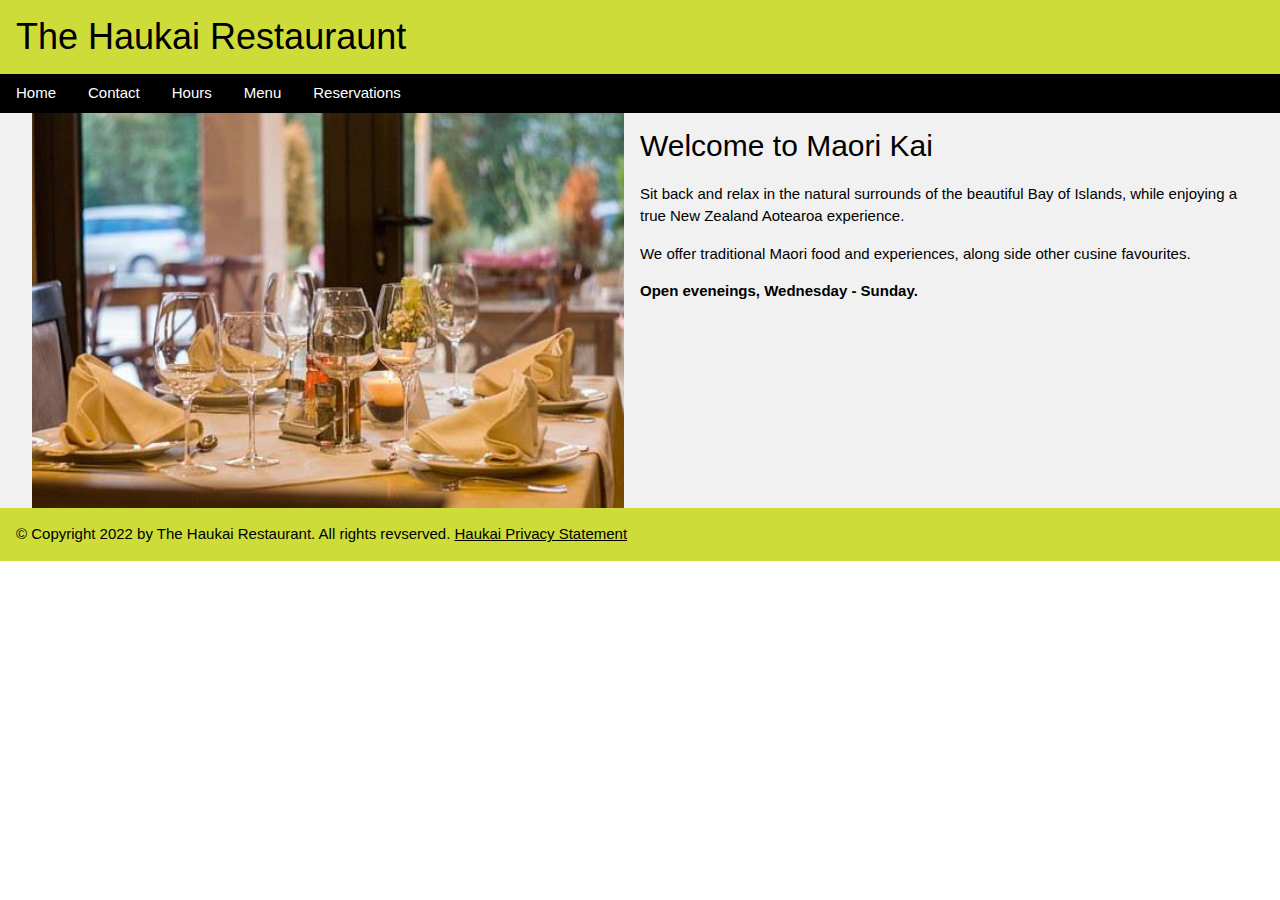
<file: index.html>
<!DOCTYPE html>
 <html lang="en">
   <head>
    <meta charset="utf-8"> 
    <meta name="viewport" content="width=device-width, initial-scale=1">
     <title>The Haukai Restauraunt homepage</title>
     <!-- <link rel="stylesheet" href="C:/Haukai/css/W3.css"> -->
     <link rel="stylesheet" href="https://www.w3schools.com/w3css/4/w3.css">
   </head>
 <body>
     <!-- Main header that is used across all the pages of the wbsite -->
     <header class="w3-container w3-lime">
       <h1>The Haukai Restauraunt</h1>
     </header>
     <nav class="w3-bar w3-black">
       <a href="index.html" class="w3-bar-item w3-button">Home</a>
       <a href="contact.html" class="w3-bar-item w3-button">Contact</a>
       <a href="hours.html" class="w3-bar-item w3-button">Hours</a>
       <a href="menu.html" class="w3-bar-item w3-button">Menu</a>
       <a href="reservations.html" class="w3-bar-item w3-button">Reservations</a>
     </nav>
     <!-- Page's main content -->
     <main class="w3-container w3-light-grey">
       <div class="w3-row">
         <div class="w3-container w3-half">
           <img src="images/dinner_table.jpg"
              alt="dinner table setting"
              width="100%" >
         </div>
         <div>
           <h2>Welcome to Maori Kai</h2>
           <p>Sit back and relax in the natural surrounds of the beautiful Bay of Islands, while enjoying a true New Zealand Aotearoa experience.</p>
           <p>We offer traditional Maori food and experiences, along side other cusine favourites.</p>
           <p><b>Open eveneings, Wednesday - Sunday.</b></p>
       </div>
     </main>
     <!-- Main footer across all the pages of the website -->
     <footer class="w3-container w3-lime">
      <p>© Copyright 2022 by The Haukai Restaurant. All rights revserved.
        <a href="privacy_statement.html">Haukai Privacy Statement</a></p>
     </footer>
  </html>
</file>
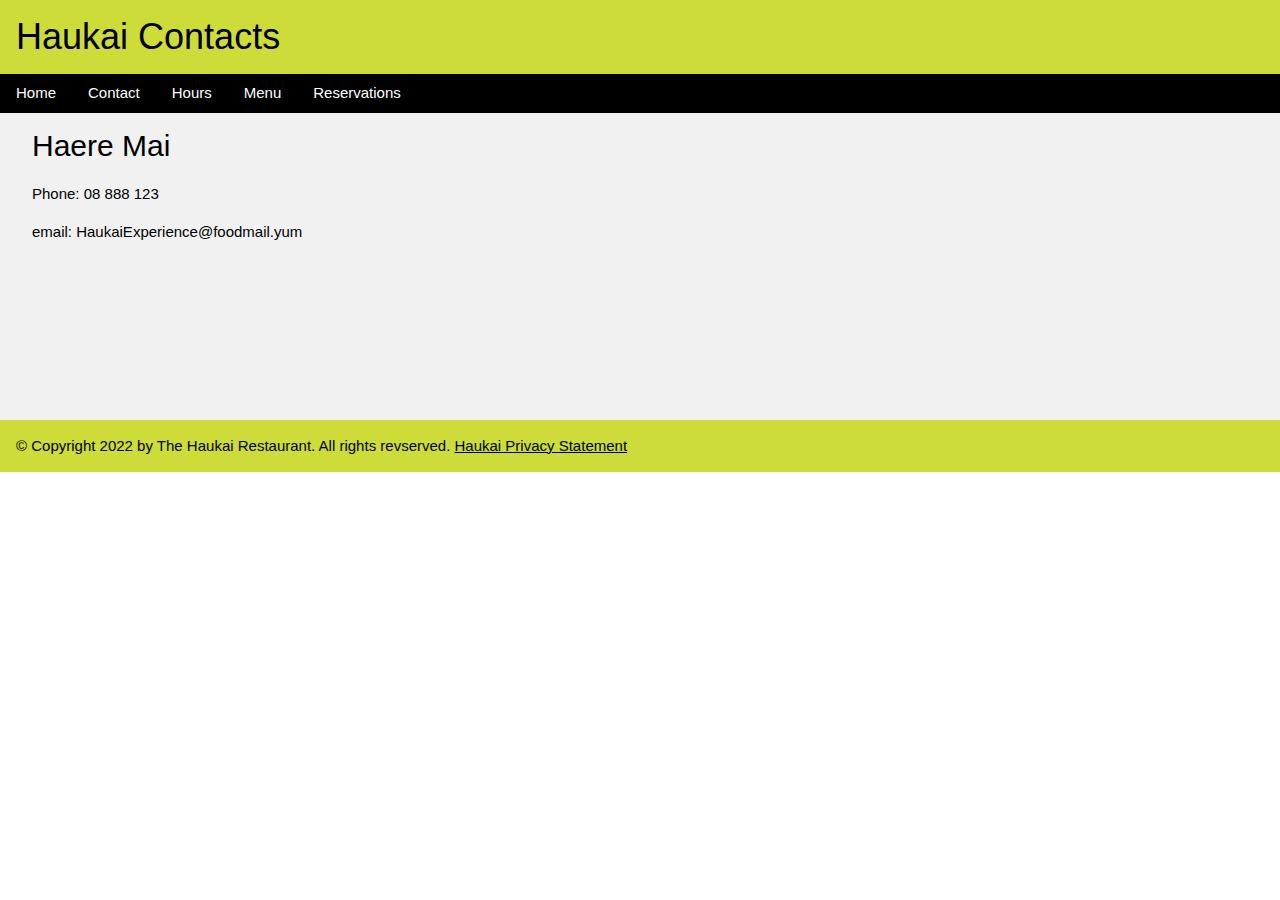
<file: contact.html>
<!DOCTYPE html>
  <html lang="en">
   <head>
     <meta charset="utf-8">
     <meta name="viewport" content="width=device-width, initial-scale=1">
     <title>The Haukai Restauraunt contact page</title>
     <!-- <link rel="stylesheet" href="C:/Haukai/css/W3.css"> -->
     <link rel="stylesheet" href="https://www.w3schools.com/w3css/4/w3.css">

   </head>
 <body>
     <!-- Main header that is used across all the pages of the wbsite -->
     <header class="w3-container w3-lime">
       <h1>Haukai Contacts</h1>
     </header>
     <nav class="w3-bar w3-black">
       <a href="index.html" class="w3-bar-item w3-button">Home</a>
       <a href="contact.html" class="w3-bar-item w3-button">Contact</a>
       <a href="hours.html" class="w3-bar-item w3-button">Hours</a>
       <a href="menu.html" class="w3-bar-item w3-button">Menu</a>
       <a href="reservations.html" class="w3-bar-item w3-button">Reservations</a>
     </nav>
     <!-- Page's main content -->
     <main class="w3-container w3-light-grey">
      <div class="w3-row">
        <div class="w3-container w3-half">
          <h2>Haere Mai</h2>
          <p>Phone: 08 888 123</p>
          <p>email: HaukaiExperience@foodmail.yum          
        </div>
        <div>
          <iframe src="https://www.google.com/maps/embed?pb=!1m18!1m12!1m3!1d6462.263475697528!2d174.11105206954113!3d-35.257814652739945!2m3!1f0!2f0!3f0!3m2!1i1024!2i768!4f13.1!3m3!1m2!1s0x0%3A0x61ded6259fae01c2!2zMzXCsDE1JzMwLjgiUyAxNzTCsDA2JzU5LjkiRQ!5e1!3m2!1sen!2snz!4v1653348038970!5m2!1sen!2snz" width="50%" height="300" style="border:0;" loading="lazy" referrerpolicy="no-referrer-when-downgrade">
          title="Google Map>"</iframe>
        </div>
     </main>
     <!-- Main footer across all the pages of the website -->
     <footer class="w3-container w3-lime">
      <p>© Copyright 2022 by The Haukai Restaurant. All rights revserved.
        <a href="privacy_statement.html">Haukai Privacy Statement</a></p>
     </footer>
  </html>
</file>
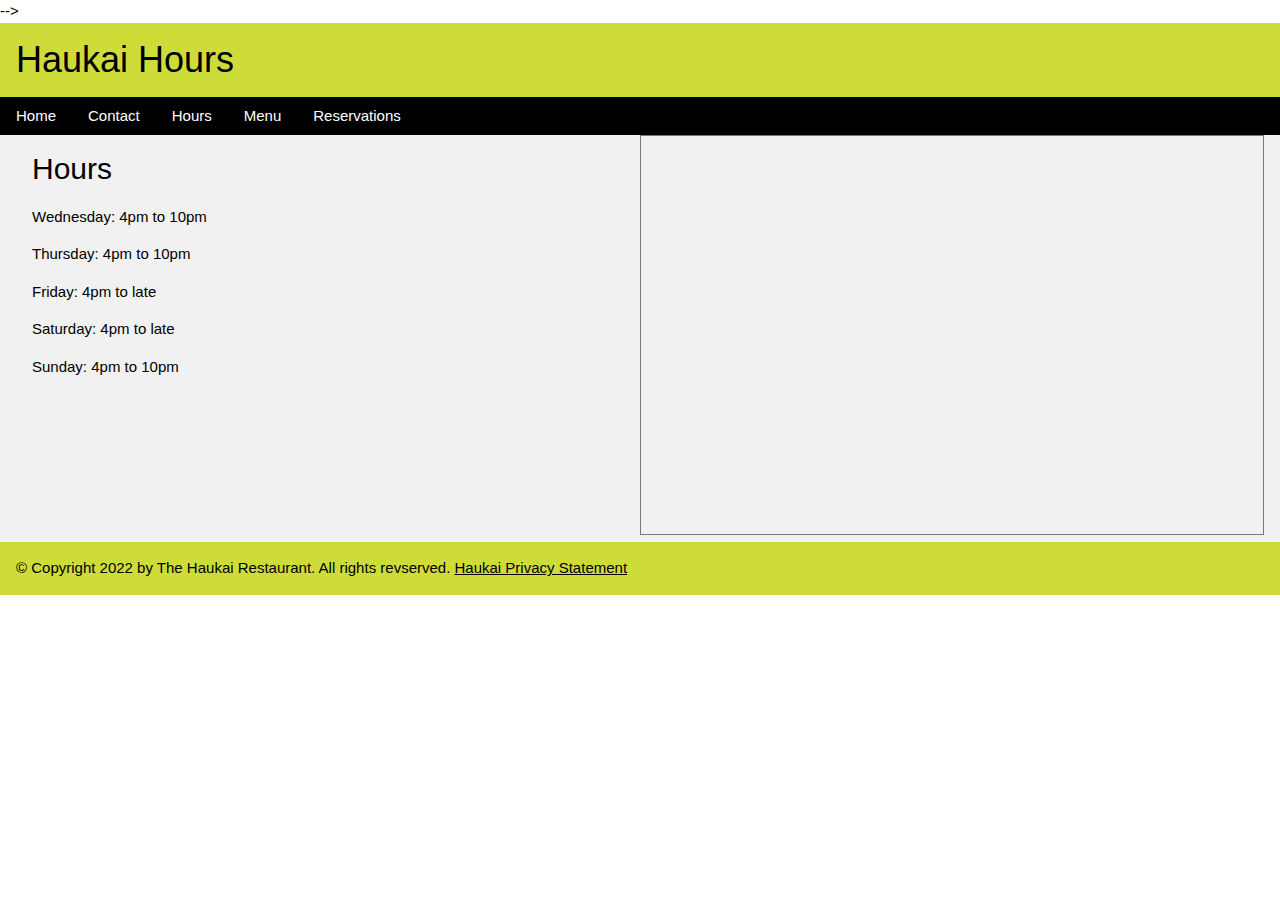
<file: hours.html>
<!DOCTYPE html>
  <html lang="en">
   <head>
     <meta charset="utf-8">
     <meta name="viewport" content="width=device-width, initial-scale=1">
     <title>The Haukai Restauraunt hours</title>
     <!== <link rel="stylesheet" href="C:/Haukai/css/W3.css"> -->
     <link rel="stylesheet" href="https://www.w3schools.com/w3css/4/w3.css">
   </head>
 <body>
     <!-- Main header that is used across all the pages of the wbsite -->
     <header class="w3-container w3-lime">
       <h1>Haukai Hours</h1>
     </header>
     <nav class="w3-bar w3-black">
       <a href="index.html" class="w3-bar-item w3-button">Home</a>
       <a href="contact.html" class="w3-bar-item w3-button">Contact</a>
       <a href="hours.html" class="w3-bar-item w3-button">Hours</a>
       <a href="menu.html" class="w3-bar-item w3-button">Menu</a>
       <a href="reservations.html" class="w3-bar-item w3-button">Reservations</a>
     </nav>
     <!-- Page's main content -->
     <main class="w3-container w3-light-grey">
      <div class="w3-row">
        <div class="w3-container w3-half">
          <h2>Hours</h2>
          <p>Wednesday:  4pm to 10pm</p>
          <p>Thursday:   4pm to 10pm</p>
          <p>Friday:     4pm to late</p>
          <p>Saturday:   4pm to late</p>
          <p>Sunday:     4pm to 10pm</p><br>
        </div>
        <div>
           <iframe src="https://calendar.google.com/calendar/embed?height=600&wkst=1&bgcolor=%23ffffff&ctz=Pacific%2FAuckland&showTitle=0&src=Z2V0bHRpZmtrNmE0Y3Q4NjY3MGo4ajRlYWtAZ3JvdXAuY2FsZW5kYXIuZ29vZ2xlLmNvbQ&color=%238E24AA" style="border:solid 1px #777" width="50%" height="400" frameborder="0" scrolling="no"
           title="Google Calendar>"></iframe>
        </div>
     </main>
     <!-- Main footer across all the pages of the website -->
     <footer class="w3-container w3-lime">
      <p>© Copyright 2022 by The Haukai Restaurant. All rights revserved.
        <a href="privacy_statement.html">Haukai Privacy Statement</a></p>
     </footer>
  </html>
</file>
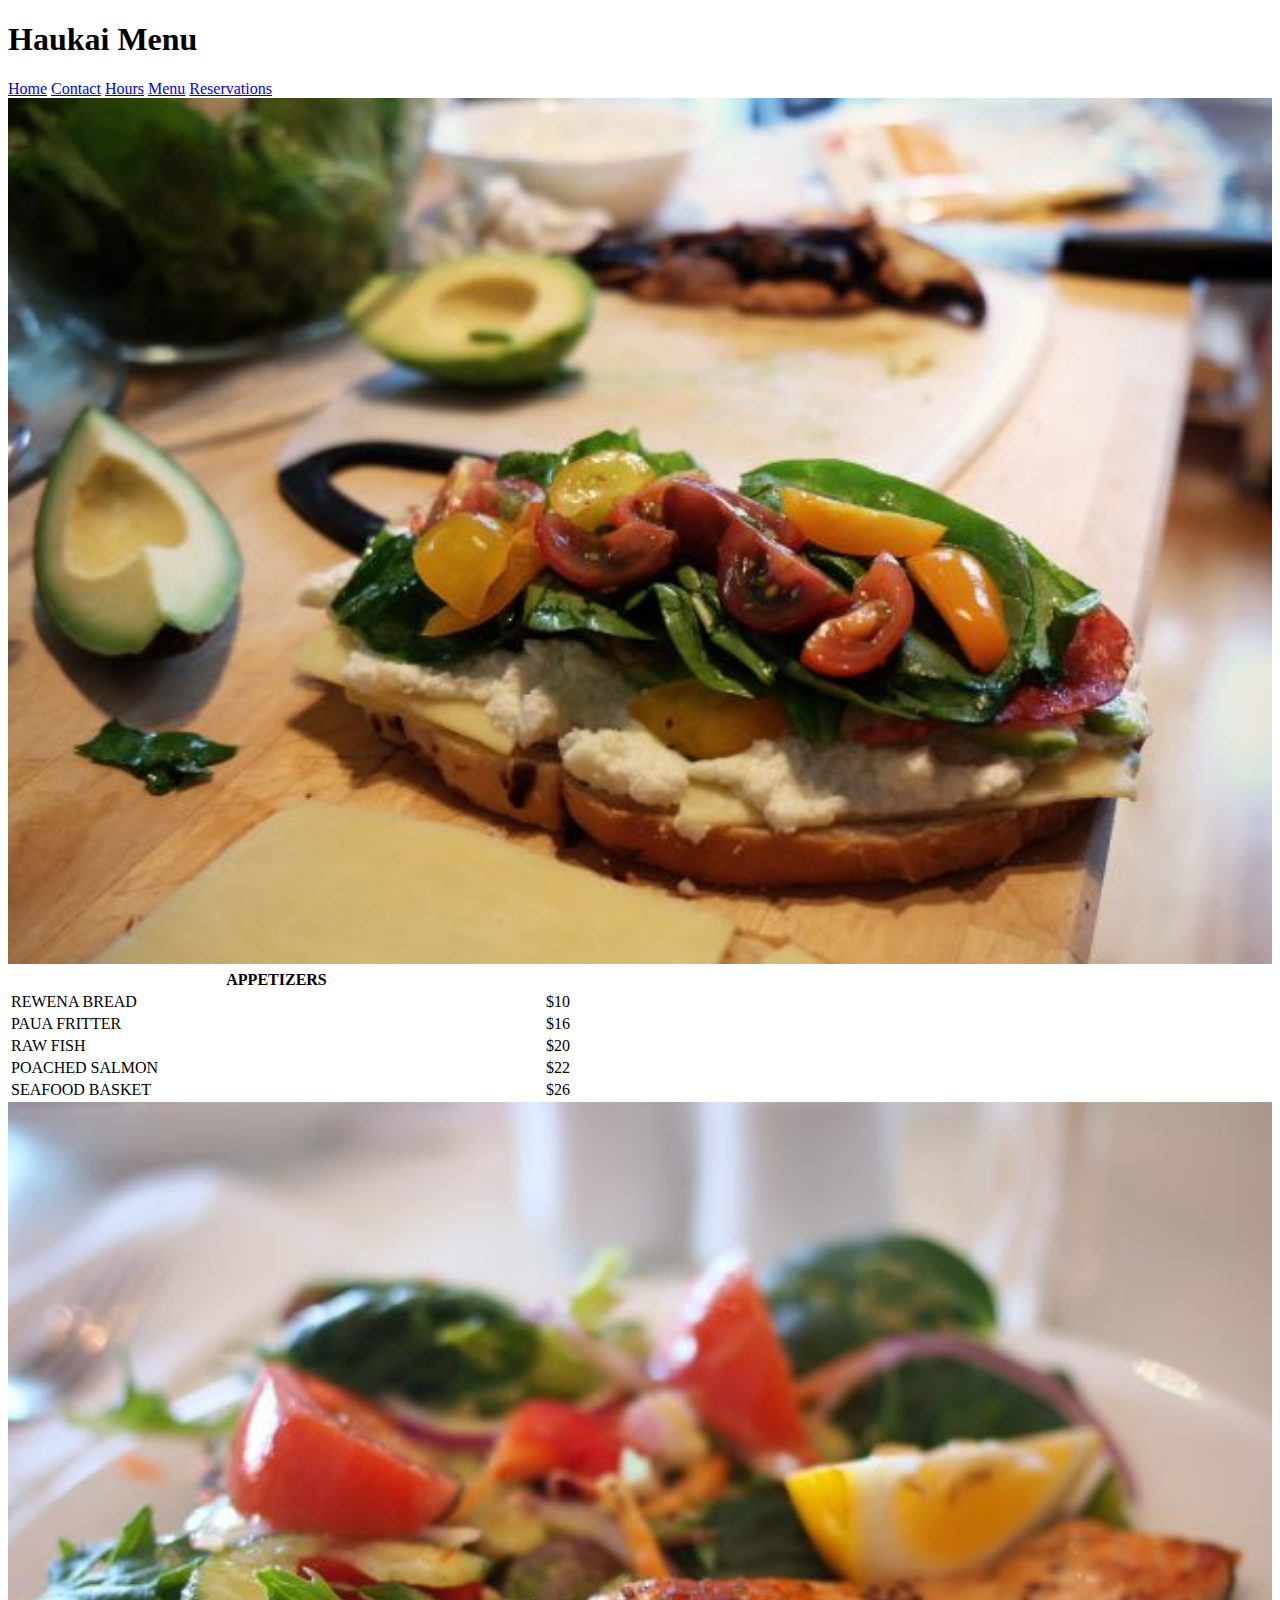
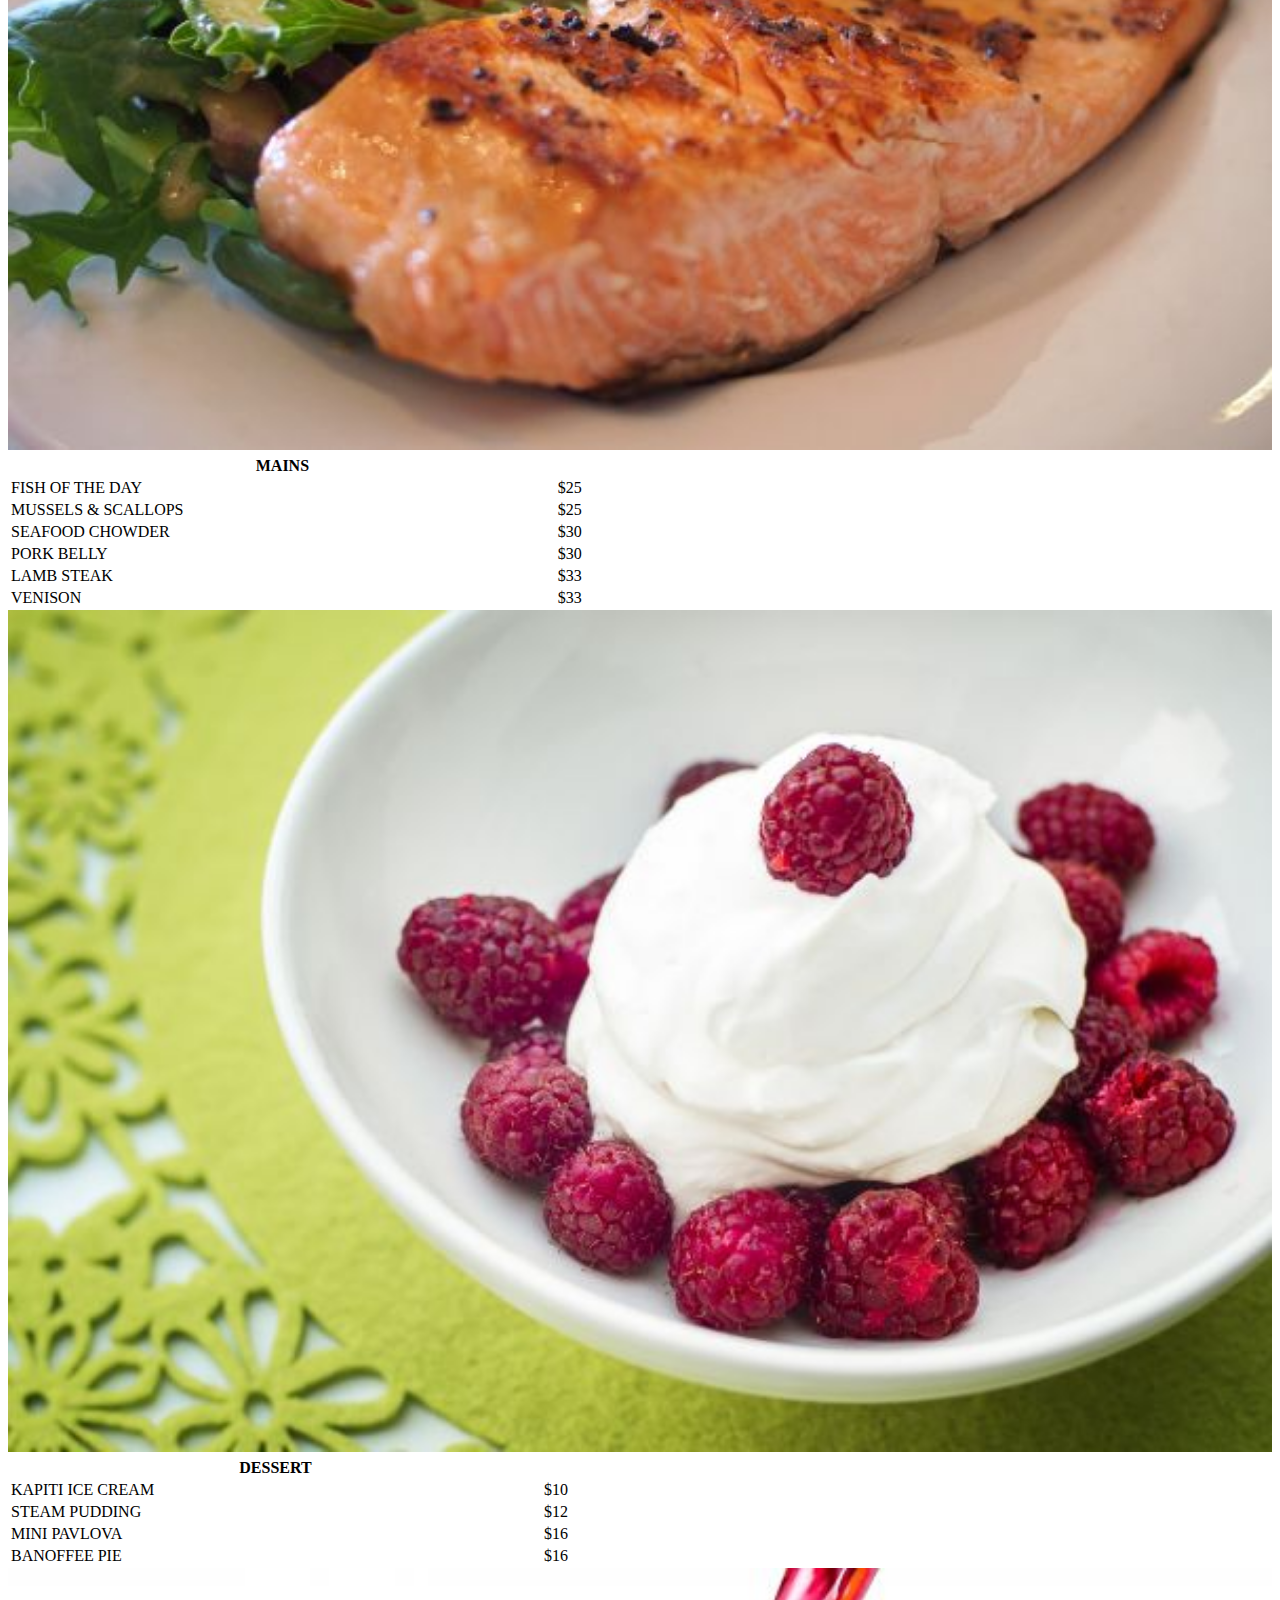
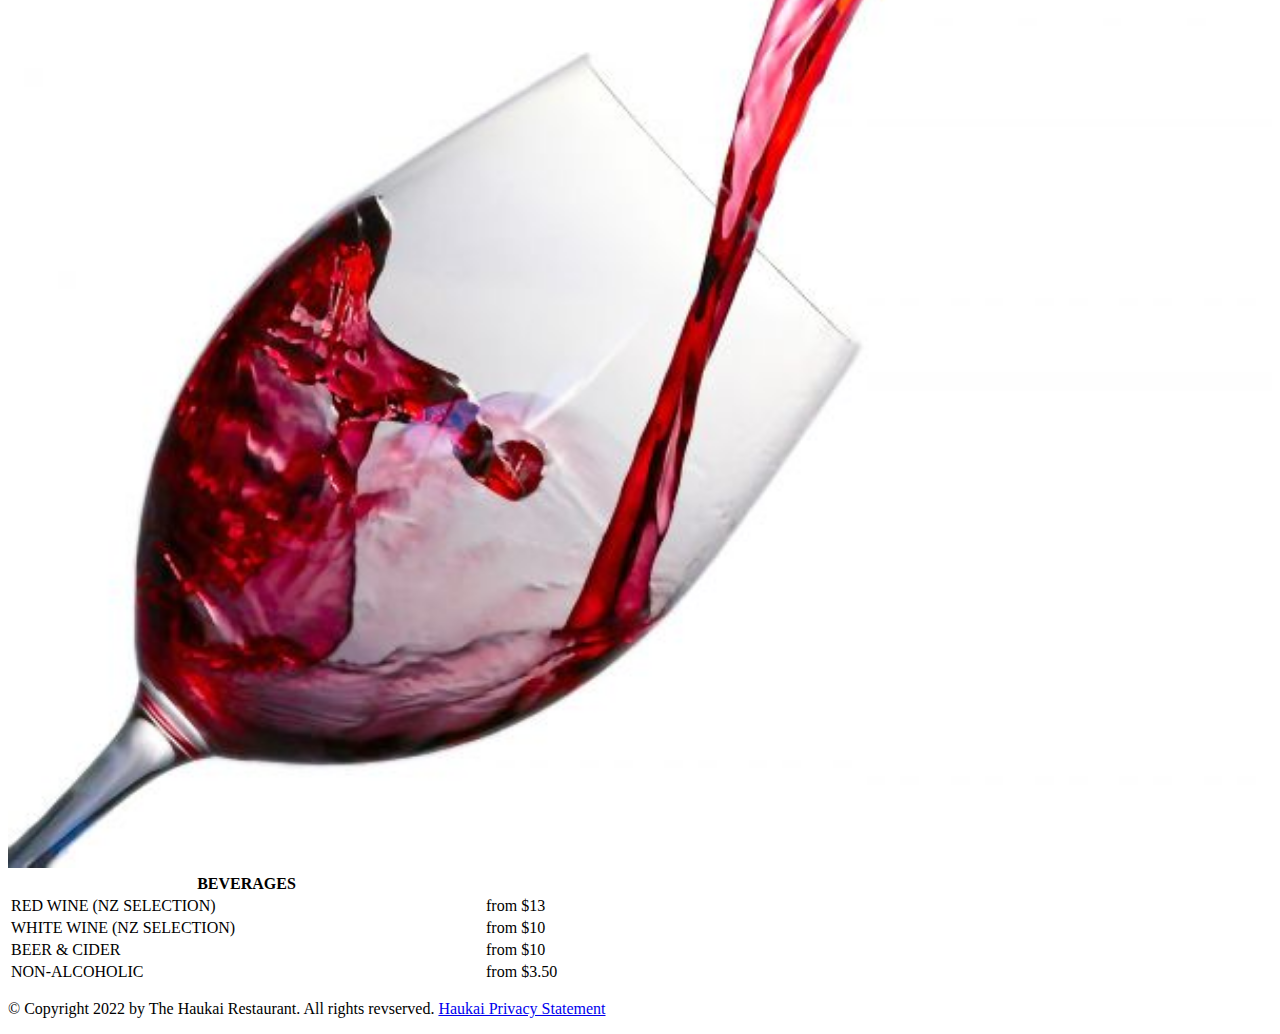
<file: menu.html>
<!DOCTYPE html>
 <html lang="en">
   <head>
     <meta charset="utf-8">
     <meta name="viewport" content="width=device-width, initial-scale=1">
     <title>The Haukai Restauraunt menu</title>
     <link rel="stylesheet" href="C:/Haukai/css/W3.css">
     <!-- <link rel="stylesheet" href="https://www.w3schools.com/w3css/4/w3.css"> -->
   </head>
 <body>
     <!-- Main header that is used across all the pages of the wbsite -->
     <header class="w3-container w3-lime">
       <h1>Haukai Menu</h1>
     </header>
     <nav class="w3-bar w3-black">
       <a href="/index.html" class="w3-bar-item w3-button">Home</a>
       <a href="/contact.html" class="w3-bar-item w3-button">Contact</a>
       <a href="/hours.html" class="w3-bar-item w3-button">Hours</a>
       <a href="/menu.html" class="w3-bar-item w3-button">Menu</a>
       <a href="/reservations.html" class="w3-bar-item w3-button">Reservations</a>
     </nav>
     <!-- Page's main content -->
     <main class="w3-container w3-light-grey">
      <div class="w3-row">
        <div class="w3-container w3-half">
          <img src="images/appetizers_fish.jpg"
             alt="raw fish appetizer"
             width="100%">
        </div>
        <div>
          <table style="width:50%">
            <tr>
              <th>APPETIZERS</th>
              <th></th>
            </tr>
            <tr>
              <td>REWENA BREAD</td>
              <td>$10</td>
            </tr>
            <tr>
              <td>PAUA FRITTER</td>
              <td>$16</td>
            </tr>
            <tr>
              <td>RAW FISH</td>
              <td>$20</td>
            </tr>
            <tr>
              <td>POACHED SALMON</td>
              <td>$22</td>
            </tr>
            <tr>
              <td>SEAFOOD BASKET</td>
              <td>$26</td>
            </tr>
          </table>
      </div>

     <div class="w3-row">
      <div class="w3-container w3-half">
        <img src="images/mains_salmon.jpg"
           alt="salmon main meal"
           width="100%" >
      </div>
      <div>
        <table style="width:50%">
          <tr>
            <th>MAINS</th>
            <th></th>
          </tr>
          <tr>
            <td>FISH OF THE DAY</td>
            <td>$25</td>
          </tr>
          <tr>
            <td>MUSSELS & SCALLOPS</td>
            <td>$25</td>
          </tr>
          <tr>
            <td>SEAFOOD CHOWDER</td>
            <td>$30</td>
          </tr>
          <tr>
            <td>PORK BELLY</td>
            <td>$30</td>
          </tr>
          <tr>
            <td>LAMB STEAK</td>
            <td>$33</td>
          </tr>
          <tr>
            <td>VENISON</td>
            <td>$33</td>
          </tr>
        </table>
    </div>

    <div class="w3-row">
      <div class="w3-container w3-half">
        <img src="images/dessert_pavlova.jpg"
           alt="pavlova dessert"
           width="100%" >
      </div>
      <div>
        <table style="width:50%">
          <tr>
            <th>DESSERT</th>
            <th></th>
          </tr>
          <tr>
            <td>KAPITI ICE CREAM</td>
            <td>$10</td>
          </tr>
          <tr>
            <td>STEAM PUDDING</td>
            <td>$12</td>
          </tr>
          <tr>
            <td>MINI PAVLOVA</td>
            <td>$16</td>
          </tr>
          <tr>
            <td>BANOFFEE PIE</td>
            <td>$16</td>
          </tr>
        </table>
    </div>

    <div class="w3-row">
      <div class="w3-container w3-half">
        <img src="images/drinks_redwine.jpg"
           alt="glass of wine"
           width="100%" >
      </div>
      <div>
        <table style="width:50%">
          <tr>
            <th>BEVERAGES</th>
            <th></th>
          </tr>
          <tr>
            <td>RED WINE (NZ SELECTION)</td>
            <td>from $13</td>
          </tr>
          <tr>
            <td>WHITE WINE (NZ SELECTION)</td>
            <td>from $10</td>
          </tr>
          <tr>
            <td>BEER & CIDER</td>
            <td>from $10</td>
          </tr>
          <tr>
            <td>NON-ALCOHOLIC</td>
            <td>from $3.50</td>
          </tr>
        </table>
    </div>

     </main>
     <!-- Main footer across all the pages of the website -->
     <footer class="w3-container w3-lime">
      <p>© Copyright 2022 by The Haukai Restaurant. All rights revserved.
        <a href="/privacy_statement.html">Haukai Privacy Statement</a></p>
     </footer>
  </html>
</file>
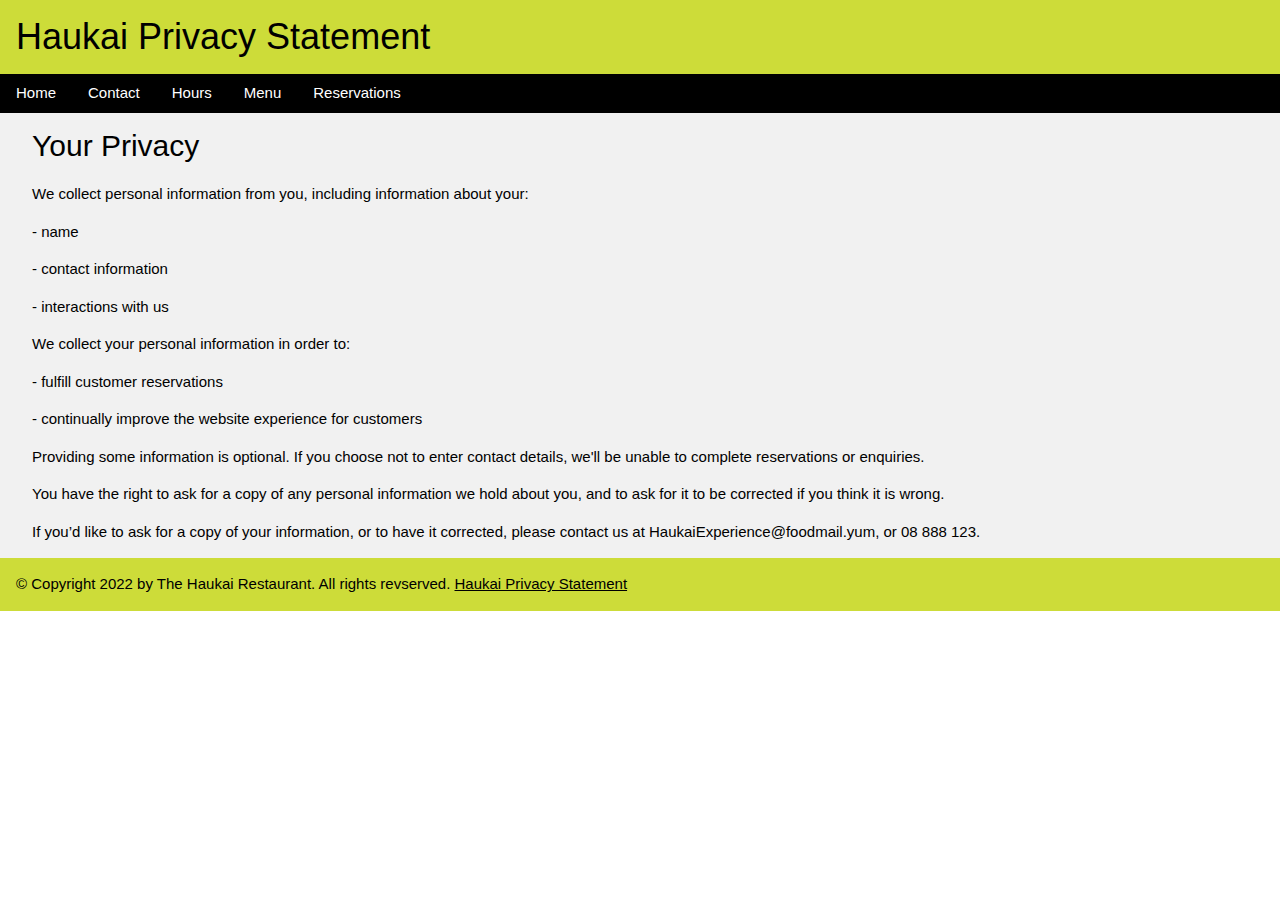
<file: privacy_statement.html>
<!DOCTYPE html>
 <html lang="en">
   <head>
     <meta charset="utf-8">
     <meta name="viewport" content="width=device-width, initial-scale=1">
     <title>The Haukai Restauraunt privacty statement</title>
     <!-- <link rel="stylesheet" href="C:/Haukai/css/W3.css"> -->
     <link rel="stylesheet" href="https://www.w3schools.com/w3css/4/w3.css">
   </head>
 <body>
     <!-- Main header that is used across all the pages of the wbsite -->
     <header class="w3-container w3-lime">
       <h1>Haukai Privacy Statement</h1>
     </header>
     <nav class="w3-bar w3-black">
       <a href="index.html" class="w3-bar-item w3-button">Home</a>
       <a href="contact.html" class="w3-bar-item w3-button">Contact</a>
       <a href="hours.html" class="w3-bar-item w3-button">Hours</a>
       <a href="menu.html" class="w3-bar-item w3-button">Menu</a>
       <a href="reservations.html" class="w3-bar-item w3-button">Reservations</a>
     </nav>
     <!-- Page's main content -->
     <main class="w3-container w3-light-grey">
       <div class="w3-row">
         <div class="w3-container w3-twothirds">
           <h2>Your Privacy</h2>
           <p>We collect personal information from you, including information about your:</p>
            <p>- name</p>
            <p>- contact information</p>
            <p>- interactions with us</p>
            <p>We collect your personal information in order to:</p>
            <p>- fulfill customer reservations</p>
            <p>- continually improve the website experience for customers</p>
            <p>Providing some information is optional. If you choose not to enter contact details,
            we'll be unable to complete reservations or enquiries.</p>
            <p>You have the right to ask for a copy of any personal information we hold about you,
            and to ask for it to be corrected if you think it is wrong.</p>
            <p>If you’d like to ask for a copy of your information, or to have it corrected,
            please contact us at HaukaiExperience@foodmail.yum, or 08 888 123.</p>
         </div>
      </div>
     </main>
     <!-- Main footer across all the pages of the website -->
     <footer class="w3-container w3-lime">
        <p>© Copyright 2022 by The Haukai Restaurant. All rights revserved.
            <a href="privacy_statement.html">Haukai Privacy Statement</a></p>
     </footer>
 </html>
</file>
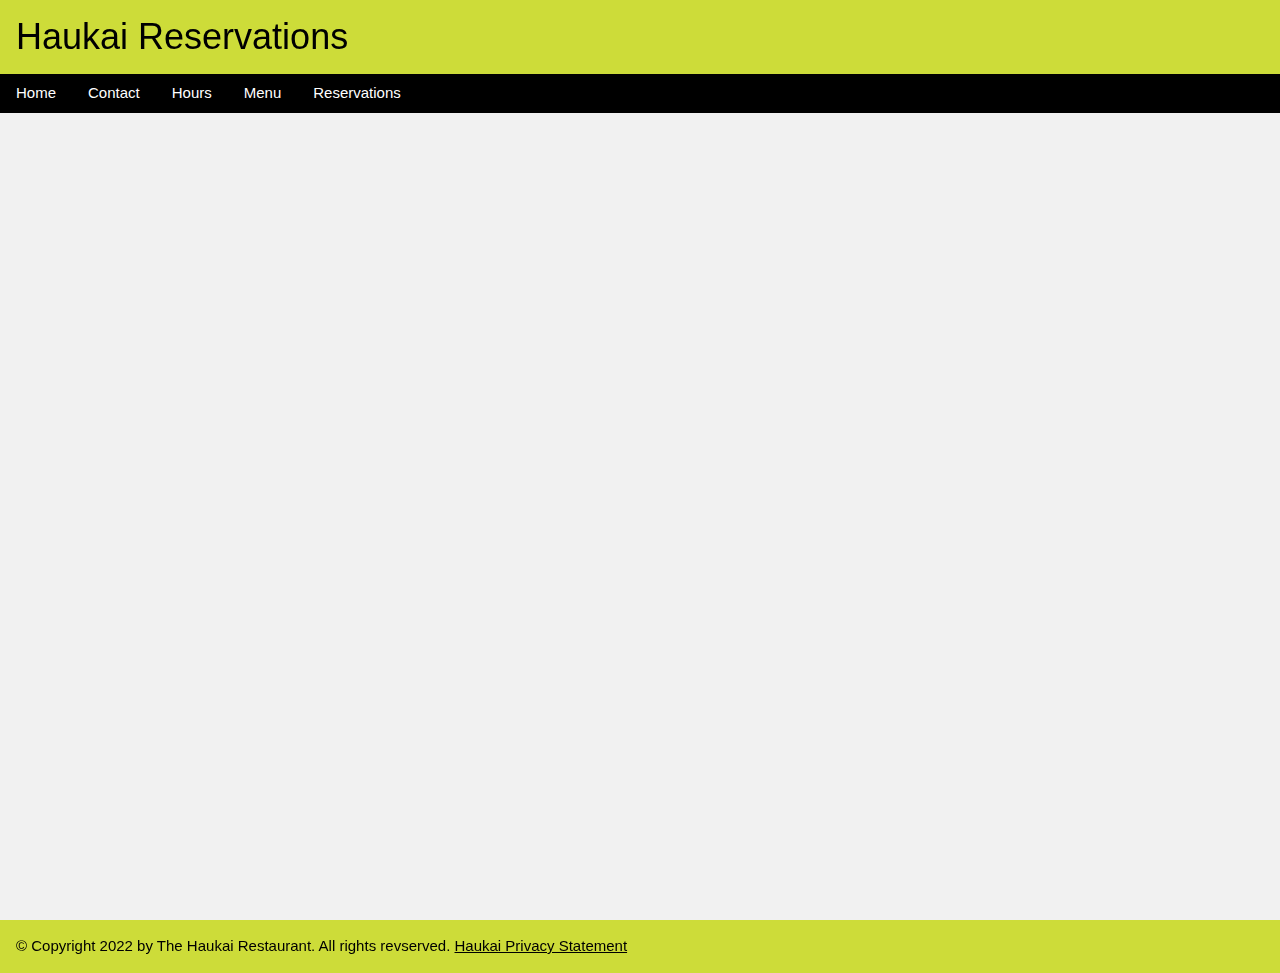
<file: reservations.html>
<!DOCTYPE html>
 <html lang="en">
   <head>
     <meta charset="utf-8">
     <meta name="viewport" content="width=device-width, initial-scale=1">
     <title>The Haukai Restauraunt resrvations</title>
     <!-- <link rel="stylesheet" href="C:/Haukai/css/W3.css"> -->
     <link rel="stylesheet" href="https://www.w3schools.com/w3css/4/w3.css">
   </head>
 <body>
     <!-- Main header that is used across all the pages of the wbsite -->
     <header class="w3-container w3-lime">
       <h1>Haukai Reservations</h1>
     </header>
     <nav class="w3-bar w3-black">
       <a href="index.html" class="w3-bar-item w3-button">Home</a>
       <a href="contact.html" class="w3-bar-item w3-button">Contact</a>
       <a href="hours.html" class="w3-bar-item w3-button">Hours</a>
       <a href="menu.html" class="w3-bar-item w3-button">Menu</a>
       <a href="reservations.html" class="w3-bar-item w3-button">Reservations</a>
     </nav>
     <!-- Page's main content -->
     <main class="w3-container w3-light-grey">
       <div class="w3-row">
         <div class="w3-container w3-half">
          <iframe src="https://docs.google.com/forms/d/e/1FAIpQLSddqkKkLjhSBJfL18e4-GDESZM6XkDfGy8EAG776VK8rEGD1Q/viewform?embedded=true" width="600" height="800" frameborder="0" marginheight="0" marginwidth="0"
          title="reservation form">Loading…</iframe>
         </div>
       </div>
     </main>
     <!-- Main footer across all the pages of the website -->
     <footer class="w3-container w3-lime">
      <p>© Copyright 2022 by The Haukai Restaurant. All rights revserved.
        <a href="privacy_statement.html">Haukai Privacy Statement</a></p>
     </footer>
  </html>
</file>
